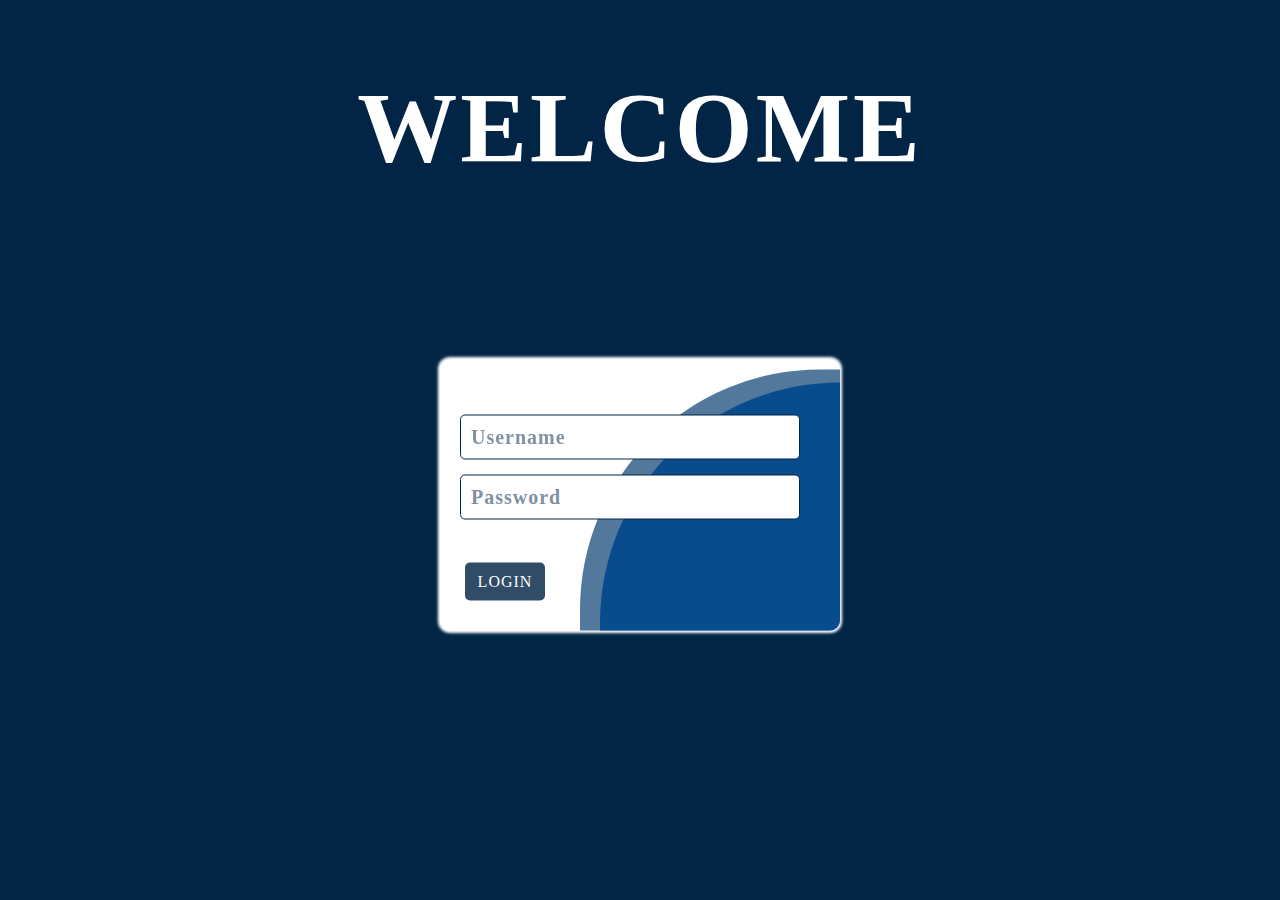
<file: Car Shop project/Admin/addCategory.html>
<!DOCTYPE html>
<html lang="en">
    <head>
        <meta charset="UTF-8">
        <meta http-equiv="X-UA-Compatible" content="IE=edge">
        <meta name="viewport" content="width=device-width, initial-scale=1.0">
        <title>Document</title>
        <link rel="stylesheet" href="./css/style.css">
        <link
            rel="stylesheet"
            href="https://cdn.jsdelivr.net/npm/bootstrap@4.6.2/dist/css/bootstrap.min.css"
            integrity="sha384-xOolHFLEh07PJGoPkLv1IbcEPTNtaed2xpHsD9ESMhqIYd0nLMwNLD69Npy4HI+N"
            crossorigin="anonymous">
    </head>
    <body class="bg-light">
        <form
            class="w-50 my-5 p-4 mx-auto bg-white border rounded rounded-lg shadow shadow-lg">
            <div class="form-group">
                <label for="categoryInput">Category title</label>
                <input type="text" id="categoryInput" class="form-control" required="required">
            </div>
            <div class="form-group">
                <input type="button" value="Add category" class="btn btn-dark w-100" onclick="addCategory()">
            </div>
        </form>
        <script src="./js/addCategory.js"></script>
    </body>
</html>
</file>
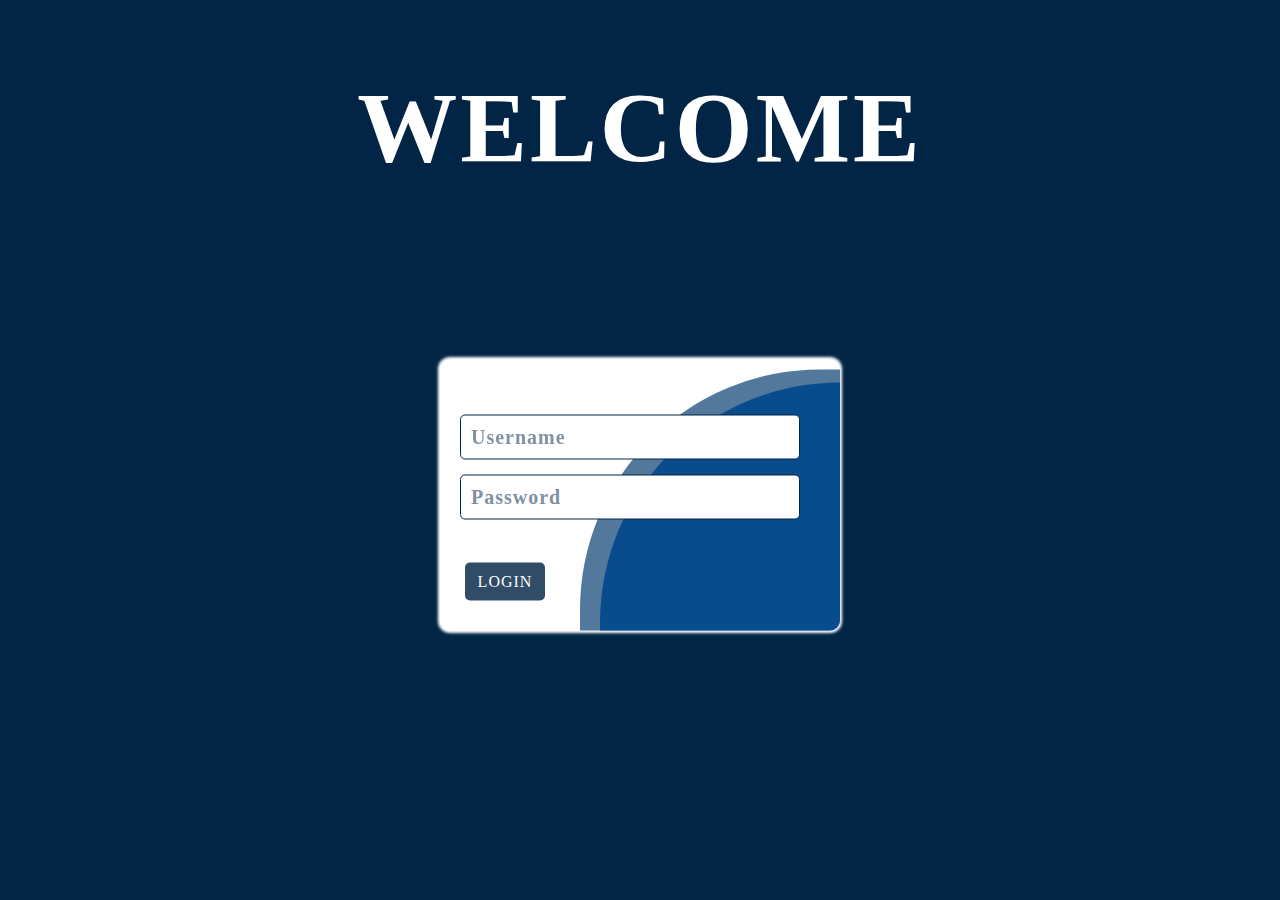
<file: Car Shop project/Admin/addProduct.html>
<!DOCTYPE html>
<html lang="en">
    <head>
        <meta charset="UTF-8">
        <meta http-equiv="X-UA-Compatible" content="IE=edge">
        <meta name="viewport" content="width=device-width, initial-scale=1.0">
        <title>Document</title>
        <link rel="stylesheet" href="./css/style.css">
        <link
            rel="stylesheet"
            href="https://cdn.jsdelivr.net/npm/bootstrap@4.6.2/dist/css/bootstrap.min.css"
            integrity="sha384-xOolHFLEh07PJGoPkLv1IbcEPTNtaed2xpHsD9ESMhqIYd0nLMwNLD69Npy4HI+N"
            crossorigin="anonymous">
    </head>
    <body class="bg-light">
        <form
            class="w-50 my-5 p-4 mx-auto bg-white border rounded rounded-lg shadow shadow-lg">
            <div class="form-group" id="selectDiv">
                <select
                    class="custom-select custom-select-lg" id="selectCategories"
                    style="height: 40px !important;"
                    >
                    
                </select>
            </div>
            <div class="form-group">
                <label for="productTitleInput">Product title</label>
                <input
                    type="text"
                    id="productTitleInput"
                    class="form-control"
                    required="required">
            </div>
            <div class="form-group">
                <label for="productPriceInput">Product price</label>
                <input
                    type="text"
                    id="productPriceInput"
                    class="form-control"
                    required="required"
                    oninput="this.value = this.value.replace(/[^\d]/g,``)">
            </div>
            <div class="form-group">
                <label for="productDescriptionInput">Product description</label>
                <textarea
                    id="productDescriptionInput"
                    class="textarea"
                    style="width: 100%; resize: none; min-height: 180px;  outline: none;"
                    required="required"></textarea>
            </div>
            <div class="form-group">
                <label>Product image</label>
                <div class="custom-file">
                   <input type="file" id="productImageInput" accept="image/*" title="Select an image file">
                </div>
            </div>
            <div class="form-group">
                <input type="button" value="Add product" class="btn btn-dark w-100" onclick="addProduct()">
            </div>
        </form>
        <script src="./js/addProduct.js"></script>
    </body>
</html>
</file>
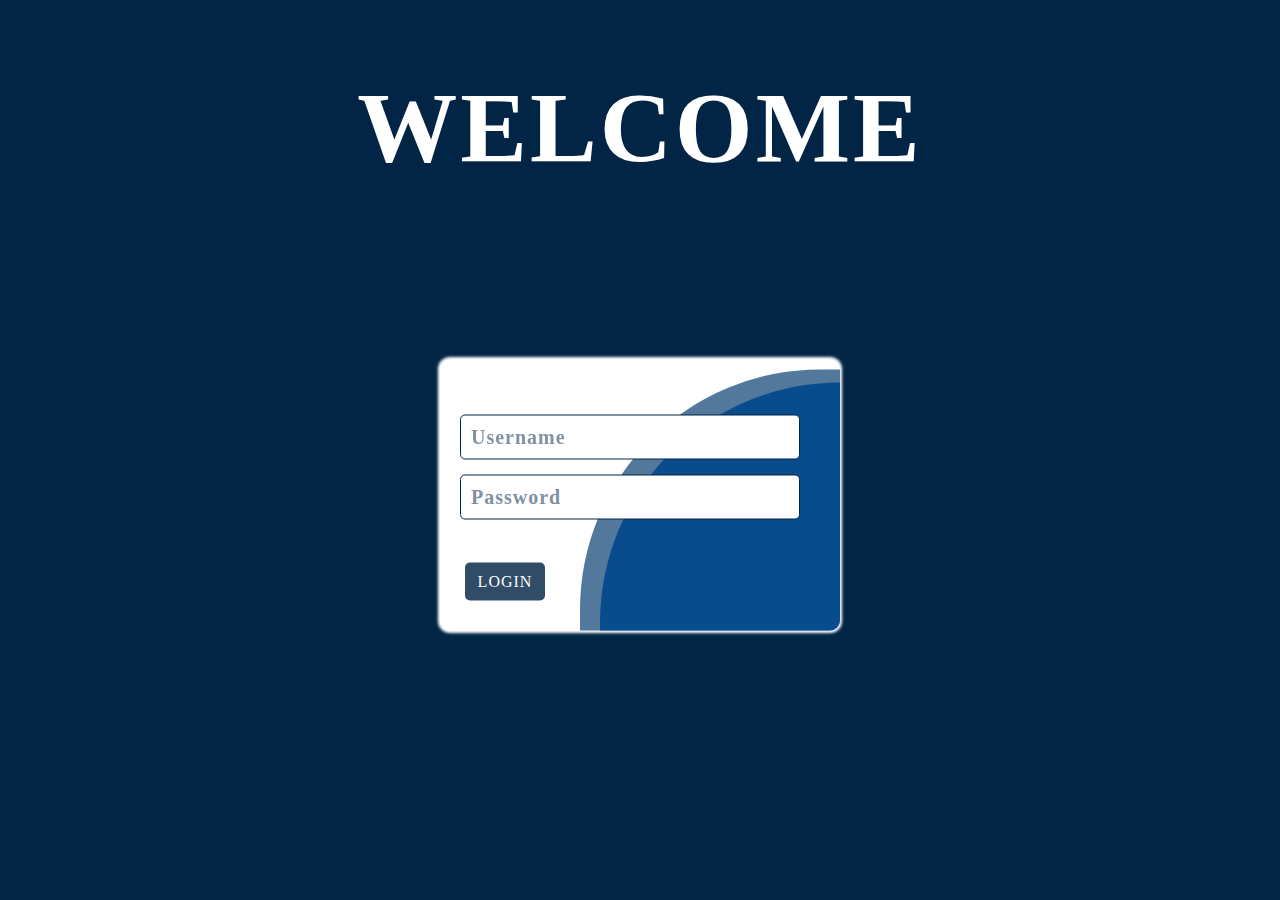
<file: Car Shop project/Admin/admin.html>
<!DOCTYPE html>
<html lang="en">
    <head>
        <meta charset="UTF-8">
        <meta http-equiv="X-UA-Compatible" content="IE=edge">
        <meta name="viewport" content="width=device-width, initial-scale=1.0">
        <title>Document</title>
        <link rel="stylesheet" href="./css/style.css">
        <link rel="stylesheet" href="./css/media.css">
        <!-- bootstrap css -->
        <link
            rel="stylesheet"
            href="https://cdn.jsdelivr.net/npm/bootstrap@4.6.2/dist/css/bootstrap.min.css"
            integrity="sha384-xOolHFLEh07PJGoPkLv1IbcEPTNtaed2xpHsD9ESMhqIYd0nLMwNLD69Npy4HI+N"
            crossorigin="anonymous">
         <!------------------->
         <!--fontawesome link-->
        <link
            rel="stylesheet"
            href="https://cdnjs.cloudflare.com/ajax/libs/font-awesome/6.3.0/css/all.min.css"
            integrity="sha512-SzlrxWUlpfuzQ+pcUCosxcglQRNAq/DZjVsC0lE40xsADsfeQoEypE+enwcOiGjk/bSuGGKHEyjSoQ1zVisanQ=="
            crossorigin="anonymous"
            referrerpolicy="no-referrer"/>
            <!------------------>
    </head>
    <body>
        <section class="adminSection">
            <div class="container">
                <div class="categoryPart">
                    <table class="table table-hover table-dark table-striped table-bordered">
                        <thead>
                            <tr>
                                <th scope="col">ID</th>
                                <th scope="col">Category</th>
                                <th scope="col">Action</th>                       
                            </tr>
                        </thead>
                        <tbody class="tBodyCategory"></tbody>
                    </table>
                    <a class="addButton" href="./addCategory.html">Add new category</a>

                </div>
                <div class="productPart">
                    <table class="table table-hover table-dark table-striped table-bordered" >
                        <thead>
                            <tr>
                                <th scope="col">ID</th>
                                <th scope="col">Product category</th>
                                <th scope="col">Product title</th>
                                <th scope="col">Product price</th>
                                <th scope="col">Product description</th>
                                <th scope="col">Product Image</th>
                                <th scope="col">Action</th>
                            </tr>
                        </thead>
                        <tbody class="tBodyProduct"></tbody>
                    </table>
                    <a class="addButton" href="./addProduct.html">Add new product</a>
                </div>
            </div>
        </section>
        <script src="./js/admin.js"></script>
    </body>
</html>
</file>
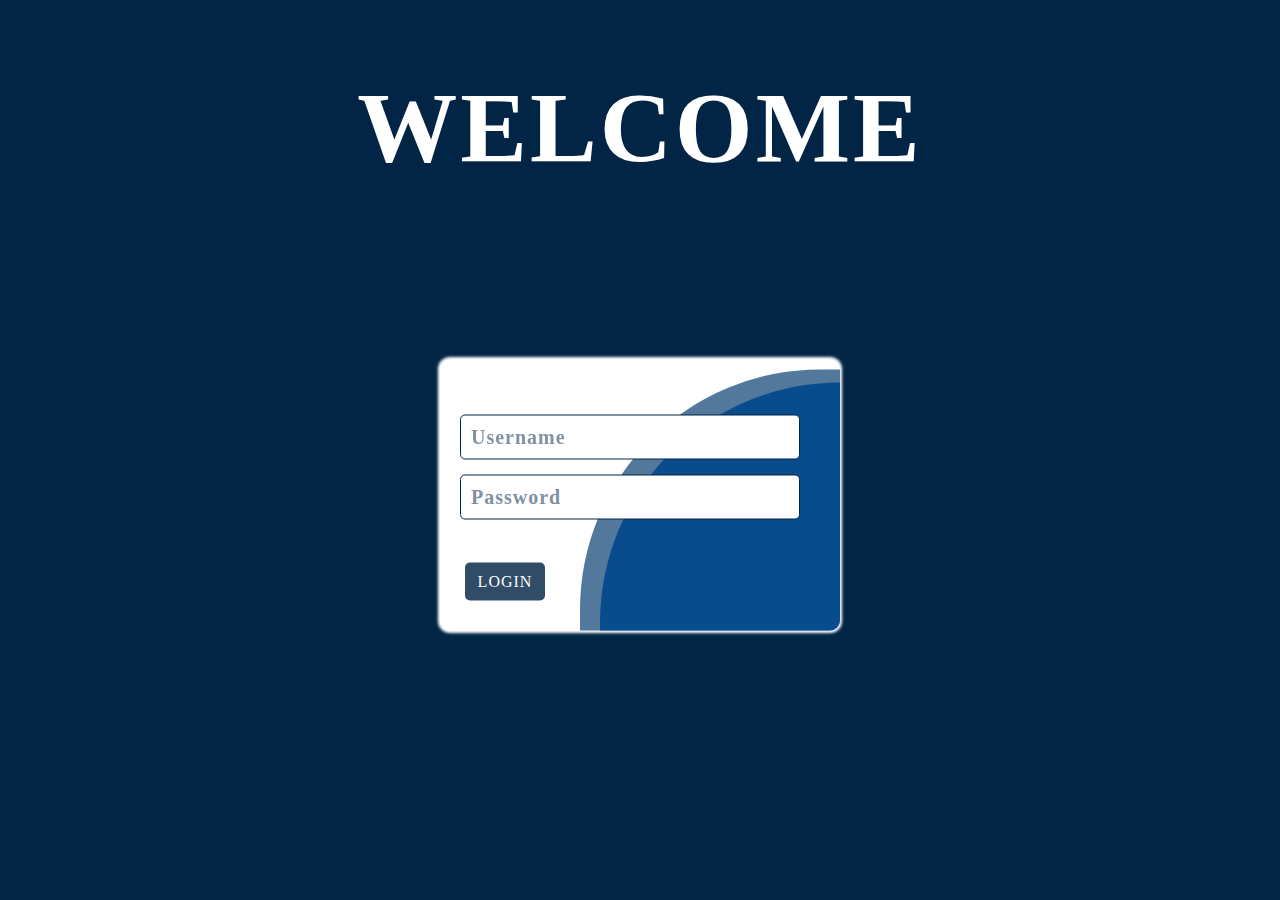
<file: Car Shop project/Admin/editCategory.html>
<!DOCTYPE html>
<html lang="en">
    <head>
        <meta charset="UTF-8">
        <meta http-equiv="X-UA-Compatible" content="IE=edge">
        <meta name="viewport" content="width=device-width, initial-scale=1.0">
        <title>Document</title>
        <link rel="stylesheet" href="./css/style.css">
        <link
            rel="stylesheet"
            href="https://cdn.jsdelivr.net/npm/bootstrap@4.6.2/dist/css/bootstrap.min.css"
            integrity="sha384-xOolHFLEh07PJGoPkLv1IbcEPTNtaed2xpHsD9ESMhqIYd0nLMwNLD69Npy4HI+N"
            crossorigin="anonymous">
    </head>
    <body class="bg-light">
        <form
            class="w-50 my-5 p-4 mx-auto bg-white border rounded rounded-lg shadow shadow-lg">
            <div class="form-group">
                <label for="categoryInput">Category title</label>
                <input type="text" id="categoryInput" class="form-control" required >
            </div>
            <div class="form-group">
                <input type="button" value="Edit category" class="btn btn-dark w-100" onclick="editCategory()">
            </div>
        </form>
        <script src="./js/editCategory.js"></script>
    </body>
</html>
</file>
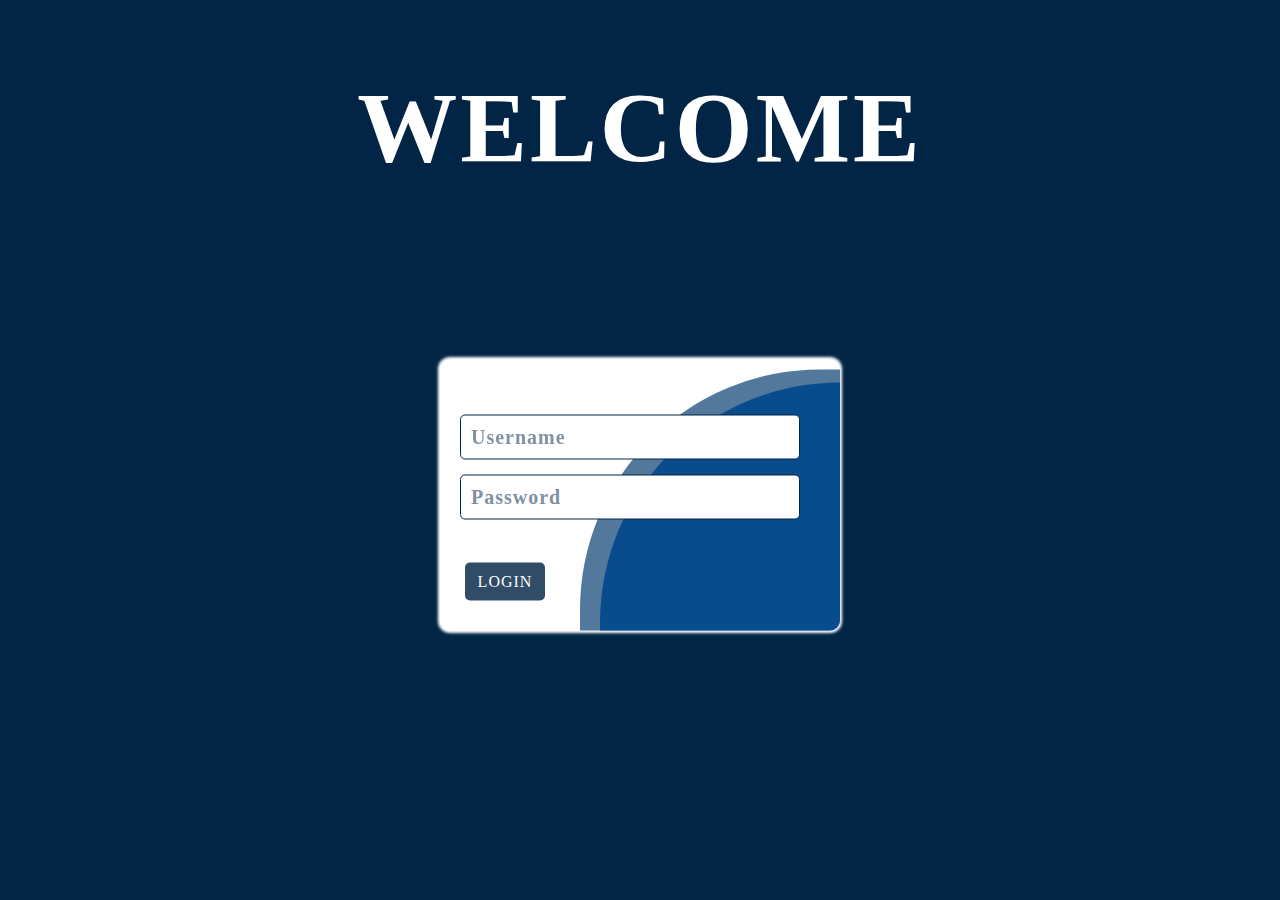
<file: Car Shop project/Admin/editProduct.html>
<!DOCTYPE html>
<html lang="en">
    <head>
        <meta charset="UTF-8">
        <meta http-equiv="X-UA-Compatible" content="IE=edge">
        <meta name="viewport" content="width=device-width, initial-scale=1.0">
        <title>Document</title>
        <link rel="stylesheet" href="./css/style.css">
        <link
            rel="stylesheet"
            href="https://cdn.jsdelivr.net/npm/bootstrap@4.6.2/dist/css/bootstrap.min.css"
            integrity="sha384-xOolHFLEh07PJGoPkLv1IbcEPTNtaed2xpHsD9ESMhqIYd0nLMwNLD69Npy4HI+N"
            crossorigin="anonymous">
    </head>
    <body class="bg-light">
        <form
            class="w-50 my-5 p-4 mx-auto bg-white border rounded rounded-lg shadow shadow-lg">
            <div class="form-group">
                <select
                    class="custom-select custom-select-lg "
                    style="height: 40px !important;">
                    
                </select>
            </div>
            <div class="form-group">
                <label for="productTitleInput">Product title</label>
                <input
                    type="text"
                    id="productTitleInput"
                    class="form-control"
                    required="required">
            </div>
            <div class="form-group">
                <label for="productPriceInput">Product price</label>
                <input
                    type="text"
                    id="productPriceInput"
                    class="form-control"
                    required="required"
                    oninput="this.value = this.value.replace(/[^\d]/g,``)">
            </div>
            <div class="form-group">
                <label for="productDescriptionInput">Product description</label>
                <textarea
                id="productDescriptionInput"
                class="textarea"
                style="width: 100%; resize: none; min-height: 180px;  outline: none;"
                required="required"></textarea>
            </div>
            <div class="d-flex align-items-center">
                <img width="100" id="img">
                <div class="form-group ml-2">
                    <label>Product image</label>
                    <div class="custom-file">
                       <input type="file" id="productImageInput" accept="image/*" title="Select an image file" onchange=" img.src = `./images/` + this.files[0][`name`]">
                    </div>
                </div>
            </div>
            <div class="form-group">
                <input type="button" value="Edit product" class="btn btn-dark w-100" onclick="editProduct()">
            </div>
        </form>
        <script src="./js/editProduct.js"></script>
    </body>
</html>
</file>
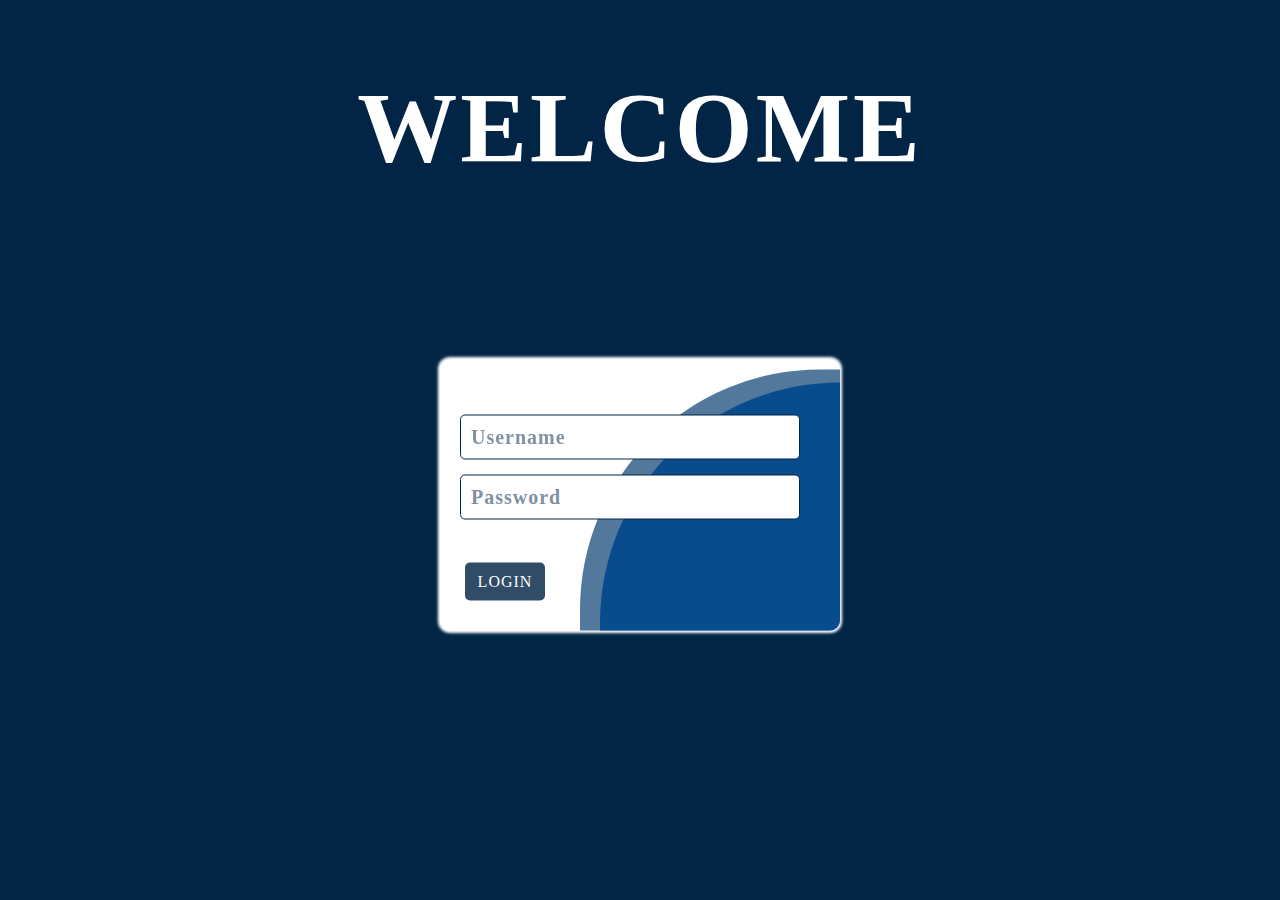
<file: Car Shop project/Admin/login.html>
<!DOCTYPE html>
<html lang="en">
    <head>
        <meta charset="UTF-8">
        <meta http-equiv="X-UA-Compatible" content="IE=edge">
        <meta name="viewport" content="width=device-width, initial-scale=1.0">
        <title>Document</title>
        <link rel="stylesheet" href="./css/style.css">
        <link rel="stylesheet" href="./css/media.css">
        
    </head>
    <body class="loginBody">
        <section class="sectionLogin">
            <div class="titleLogin">
                <h1 class="welcome">WELCOME</h1>
            </div>
            <form class="login">
                <input type="text" placeholder="Username" id="usernameInput" required autofocus>
                <input type="password" placeholder="Password" id="passwordInput" required>
                <p class="wrongLogin">
                    Invalid username password combination. Try again!</p>
                <button type="button" onclick="checkLogin()">Login</button>
            </form>
        </section>
        
        <script src="./js/login.js"></script>
    </body>
</html>
</file>
<file: Car Shop project/Admin/css/style.css>
* {
  margin: 0;
  padding: 0;
  box-sizing: border-box;
  font-family: Georgia, 'Times New Roman', Times, serif;
}

.loginBody {
  background-color: #022445;
}

@keyframes shake {
  0% { transform: translateX(0) }
  25% { transform: translateX(5px) }
  50% { transform: translateX(-5px) }
  75% { transform: translateX(5px) }
  100% { transform: translateX(0) }
 }


   
 @-webkit-keyframes wawes {
  from {
    -webkit-transform: rotate(0);
  }
  to {
    -webkit-transform: rotate(360deg);
  }
}
@-moz-keyframes wawes {
  from {
    -moz-transform: rotate(0);
  }
  to {
    -moz-transform: rotate(360deg);
  }
}
@keyframes wawes {
  from {
    -webkit-transform: rotate(0);
    -moz-transform: rotate(0);
    -ms-transform: rotate(0);
    -o-transform: rotate(0);
    transform: rotate(0);
  }
  to {
    -webkit-transform: rotate(360deg);
    -moz-transform: rotate(360deg);
    -ms-transform: rotate(360deg);
    -o-transform: rotate(360deg);
    transform: rotate(360deg);
  }
}



.loginBody ::placeholder {
  font-weight: 600;
  letter-spacing: 1px;
  color: #022445;
  opacity: 0.5;

}


.wrongLogin {
  color: red;
  font-size: 16px;
  transition: .5s;
  visibility: hidden;
  opacity: 0;
  position: absolute;
  top: 65%;
  left: 5%;
}


.sectionLogin {
    width: 100%;
} 

.titleLogin {
    width: 100%;
    display: flex;
    align-items: center;
    justify-content: center;
}
.welcome {
    margin-top: 70px;
    font-size: 100px;
    color: white;
    letter-spacing: 3px;
    font-weight: 800;
    
    
}
  .login {
    overflow: hidden;
    background-color: white;
    padding: 40px 30px 30px 30px;
    border-radius: 10px;
    position: absolute;
    top: 55%;
    left: 50%;
    width: 400px;
    -webkit-transform: translate(-50%, -50%);
    -moz-transform: translate(-50%, -50%);
    -ms-transform: translate(-50%, -50%);
    -o-transform: translate(-50%, -50%);
    transform: translate(-50%, -50%);
    -webkit-transition: -webkit-transform 300ms, box-shadow 300ms;
    -moz-transition: -moz-transform 300ms, box-shadow 300ms;
    transition: transform 300ms, box-shadow 300ms;
    box-shadow: 0px 0px 3px 2px #fff;
  }
  .login::before, .login::after {
    content: "";
    position: absolute;
    width: 600px;
    height: 600px;
    border-top-left-radius: 40%;
    border-top-right-radius: 45%;
    border-bottom-left-radius: 35%;
    border-bottom-right-radius: 40%;
    z-index: -1;
  }
  .login::before {
    left: 40%;
    bottom: -130%;
    background-color: rgb(20, 111, 209);
    -webkit-animation: wawes 6s infinite linear;
    -moz-animation: wawes 6s infinite linear;
    animation: wawes 6s infinite linear;
  }
  .login::after {
    left: 35%;
    bottom: -125%;
    background-color: rgba(4, 61, 110, 0.689);
    -webkit-animation: wawes 7s infinite;
    -moz-animation: wawes 7s infinite;
    animation: wawes 7s infinite;
  }
  .login > input {
 outline: none;
    display: block;
    border-radius: 5px;
    font-size: 20px;
    background: white;
    width: 100%;
    border: 1px solid #022445;
    padding: 10px 10px;
    margin: 15px -10px;
    color: #0252a2;
    
  }
  .login > button {
   letter-spacing: 1px;
    cursor: pointer;
    color: #fff;
    font-size: 16px;
    text-transform: uppercase;
    width: 80px;
    border: 0;
    padding: 10px 0;
    margin-top: 28px !important;
    margin-left: -5px;
    border-radius: 5px;
    background-color:  #022445d1;
    -webkit-transition: background-color 300ms;
    -moz-transition: background-color 300ms;
    transition: background-color 300ms;
    
  }
  .login > button:hover {
    background-color:  #022445;
  }

  .redBorder {
    border: 2px solid red !important;
    outline: none !important;
  }

.shakeBorderAnimation {
    animation: shake 0.3s infinite linear;
    color: red !important;
}

.active {
    opacity: 1;
    visibility: visible;
}

.adminSection {
  width: 100%;
  min-height: 100vh;
/* background-color: rgb(221, 210, 210); */

padding: 50px 0;
}

.adminSection .addButton {
  text-decoration: none;
  color: white;
  padding: 15px 40px !important;
  background-color: #343a40;
  text-decoration: none !important;
  width: fit-content !important;
  border-radius: 10px;
  font-weight: 700;
  letter-spacing: 1px;

}

.adminSection .addButton:hover {
  background-color: #242729;
  color: white;
}

.adminSection .container {
  display: flex;
  flex-direction: column;
  row-gap: 100px;
}

.categoryPart, .productPart {
  display: flex;
  flex-direction: column;
  row-gap: 30px;
  align-items: center;
}

tbody tr a,i,td {
font-size: 20px;
text-align: center;
vertical-align: middle !important;
}

thead th {
  text-align: center;
}
</file>
<file: Car Shop project/Admin/css/media.css>
@media (max-width:768px) {
    h1{
        font-size: 45px !important;
    }
    tbody tr a,i,td {
        font-size: 16px !important
    }

    .login {
        top: 55%;
        left: 50%;
        width: 300px;
    }

.wrongLogin {
    font-size: 13px !important;
    top: 63%;
}

.categoryPart {
    overflow:scroll;
}

.productPart {
        overflow:scroll;   
}

body {
    overflow-x: hidden !important;
}
}
</file>
